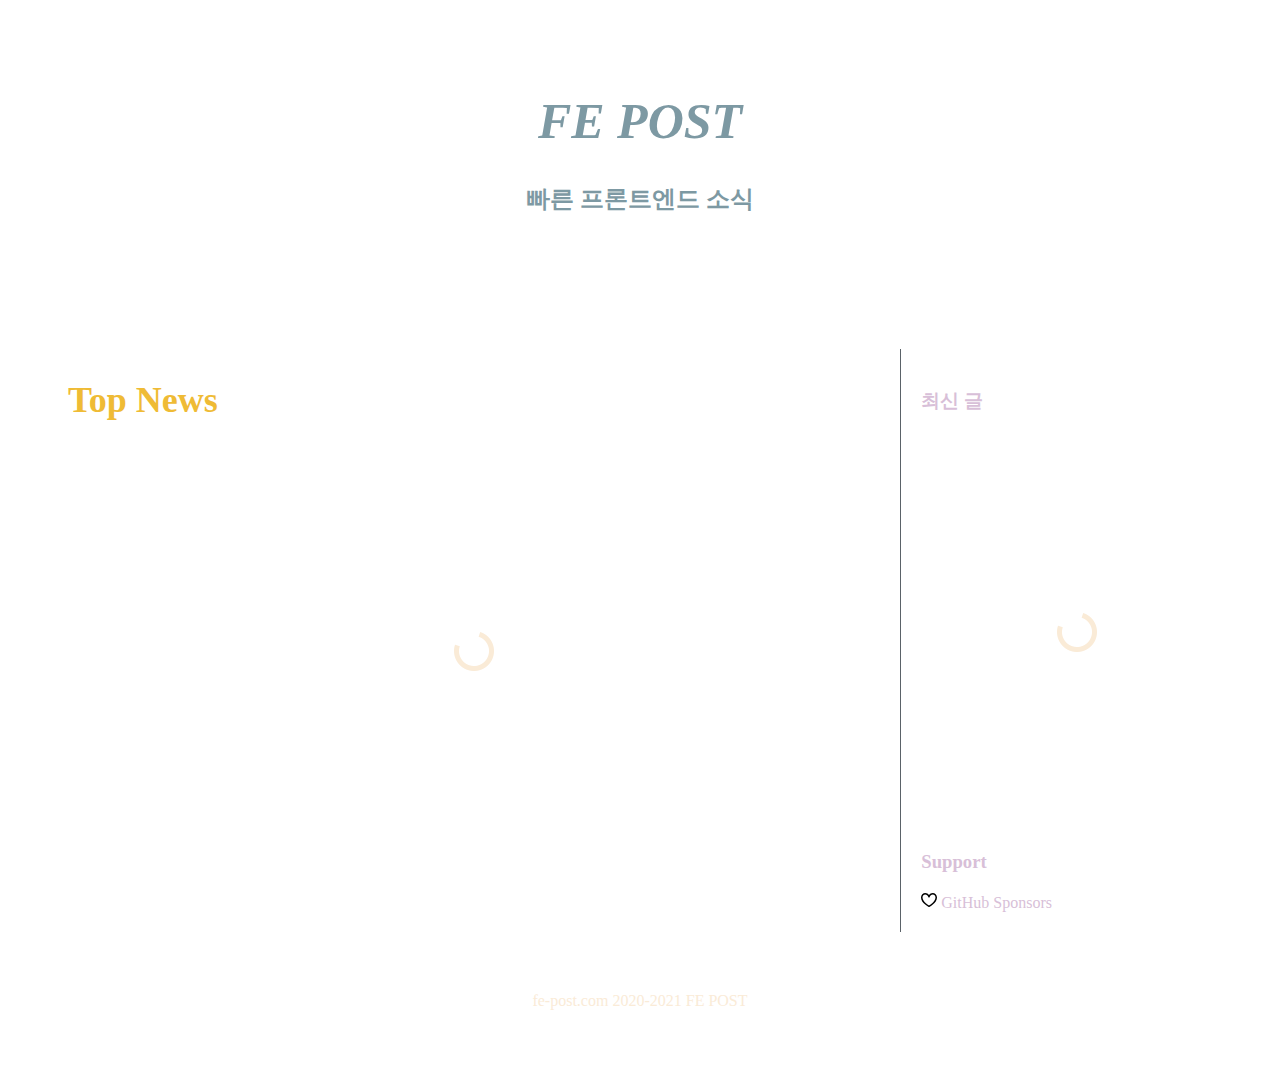
<file: News/index.html>
<!DOCTYPE html>
<html lang="en">

<head>
  <meta charset="UTF-8">
  <meta http-equiv="X-UA-Compatible" content="IE=edge">
  <meta name="viewport" content="width=device-width, initial-scale=1.0">
  <title>Document</title>
  <link rel="stylesheet" href="./src/css/main.css">
</head>

<body>
  <header>
    <h1>FE POST</h1>
    <p>빠른 프론트엔드 소식</p>
  </header>

  <main class="content">
    <section class="top-news-section">
      <h2>Top News</h2>
      <article id="topNewsList">
        <div class="spinner-area"></div>
      </article>
    </section>
    <aside>
      <section class="latest-section">
        <h3>최신 글</h3>
        <ul class="latest-news-list">
          <div class="spinner-area"></div>
        </ul>
      </section>
      <section class="support-section">
        <h3>Support</h3>
        <div class="github-support">
          <a>
            <svg viewBox="0 0 16 16" width="16" height="16" class="heart" aria-hidden="true">
              <path fill-rule="evenodd"
                d="M4.25 2.5c-1.336 0-2.75 1.164-2.75 3 0 2.15 1.58 4.144 3.365 5.682A20.565 20.565 0 008 13.393a20.561 20.561 0 003.135-2.211C12.92 9.644 14.5 7.65 14.5 5.5c0-1.836-1.414-3-2.75-3-1.373 0-2.609.986-3.029 2.456a.75.75 0 01-1.442 0C6.859 3.486 5.623 2.5 4.25 2.5zM8 14.25l-.345.666-.002-.001-.006-.003-.018-.01a7.643 7.643 0 01-.31-.17 22.075 22.075 0 01-3.434-2.414C2.045 10.731 0 8.35 0 5.5 0 2.836 2.086 1 4.25 1 5.797 1 7.153 1.802 8 3.02 8.847 1.802 10.203 1 11.75 1 13.914 1 16 2.836 16 5.5c0 2.85-2.045 5.231-3.885 6.818a22.08 22.08 0 01-3.744 2.584l-.018.01-.006.003h-.002L8 14.25zm0 0l.345.666a.752.752 0 01-.69 0L8 14.25z">
              </path>
            </svg>
            GitHub Sponsors
          </a>
        </div>
      </section>
    </aside>
  </main>

  <footer>fe-post.com 2020-2021 FE POST</footer>

  <script type="module" src="./src/js/main.js"></script>
</body>

</html>
</file>
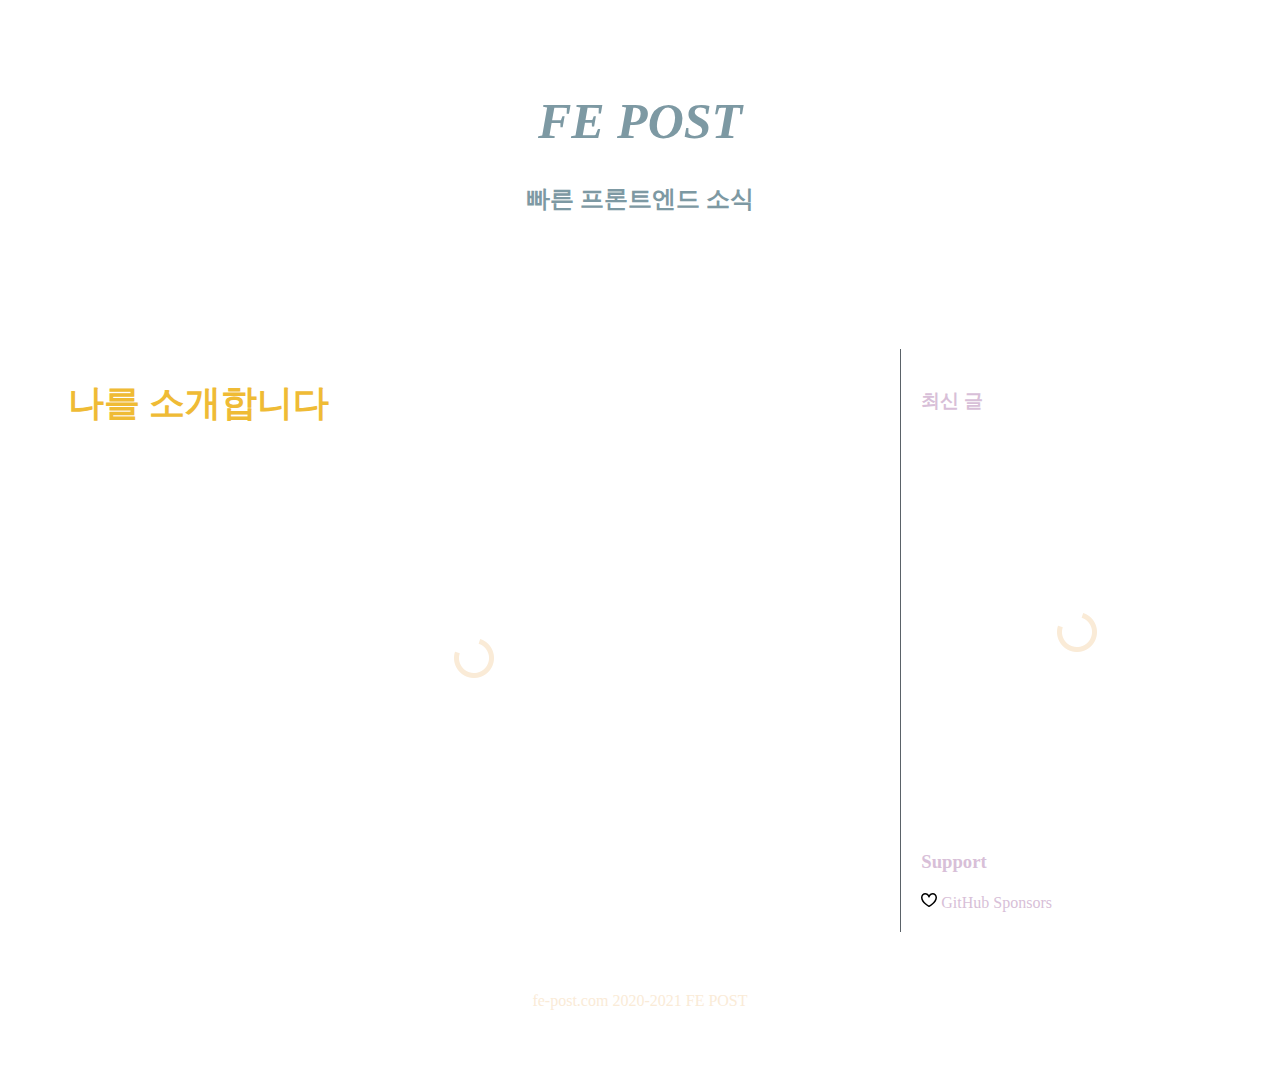
<file: News02/index.html>
<!DOCTYPE html>
<html lang="en">

<head>
  <meta charset="UTF-8">
  <meta http-equiv="X-UA-Compatible" content="IE=edge">
  <meta name="viewport" content="width=device-width, initial-scale=1.0">
  <title>Document</title>
  <link rel="stylesheet" href="./src/css/main.css">
</head>

<body>
  <header>
    <h1>FE POST</h1>
    <p>빠른 프론트엔드 소식</p>
  </header>

  <main class="content">
    <section class="top-news-section">
      <h2>나를 소개합니다</h2>
      <article id="topNewsList">
        <div class="spinner-area"></div>
      </article>
    </section>
    <aside>
      <section class="latest-section">
        <h3>최신 글</h3>
        <ul class="latest-news-list">
          <div class="spinner-area"></div>
        </ul>
      </section>
      <section class="support-section">
        <h3>Support</h3>
        <div class="github-support">
          <a>
            <svg viewBox="0 0 16 16" width="16" height="16" class="heart" aria-hidden="true">
              <path fill-rule="evenodd"
                d="M4.25 2.5c-1.336 0-2.75 1.164-2.75 3 0 2.15 1.58 4.144 3.365 5.682A20.565 20.565 0 008 13.393a20.561 20.561 0 003.135-2.211C12.92 9.644 14.5 7.65 14.5 5.5c0-1.836-1.414-3-2.75-3-1.373 0-2.609.986-3.029 2.456a.75.75 0 01-1.442 0C6.859 3.486 5.623 2.5 4.25 2.5zM8 14.25l-.345.666-.002-.001-.006-.003-.018-.01a7.643 7.643 0 01-.31-.17 22.075 22.075 0 01-3.434-2.414C2.045 10.731 0 8.35 0 5.5 0 2.836 2.086 1 4.25 1 5.797 1 7.153 1.802 8 3.02 8.847 1.802 10.203 1 11.75 1 13.914 1 16 2.836 16 5.5c0 2.85-2.045 5.231-3.885 6.818a22.08 22.08 0 01-3.744 2.584l-.018.01-.006.003h-.002L8 14.25zm0 0l.345.666a.752.752 0 01-.69 0L8 14.25z">
              </path>
            </svg>
            GitHub Sponsors
          </a>
        </div>
      </section>
    </aside>
  </main>

  <footer>fe-post.com 2020-2021 FE POST</footer>

  <script type="module" src="./src/js/main.js"></script>
</body>

</html>
</file>
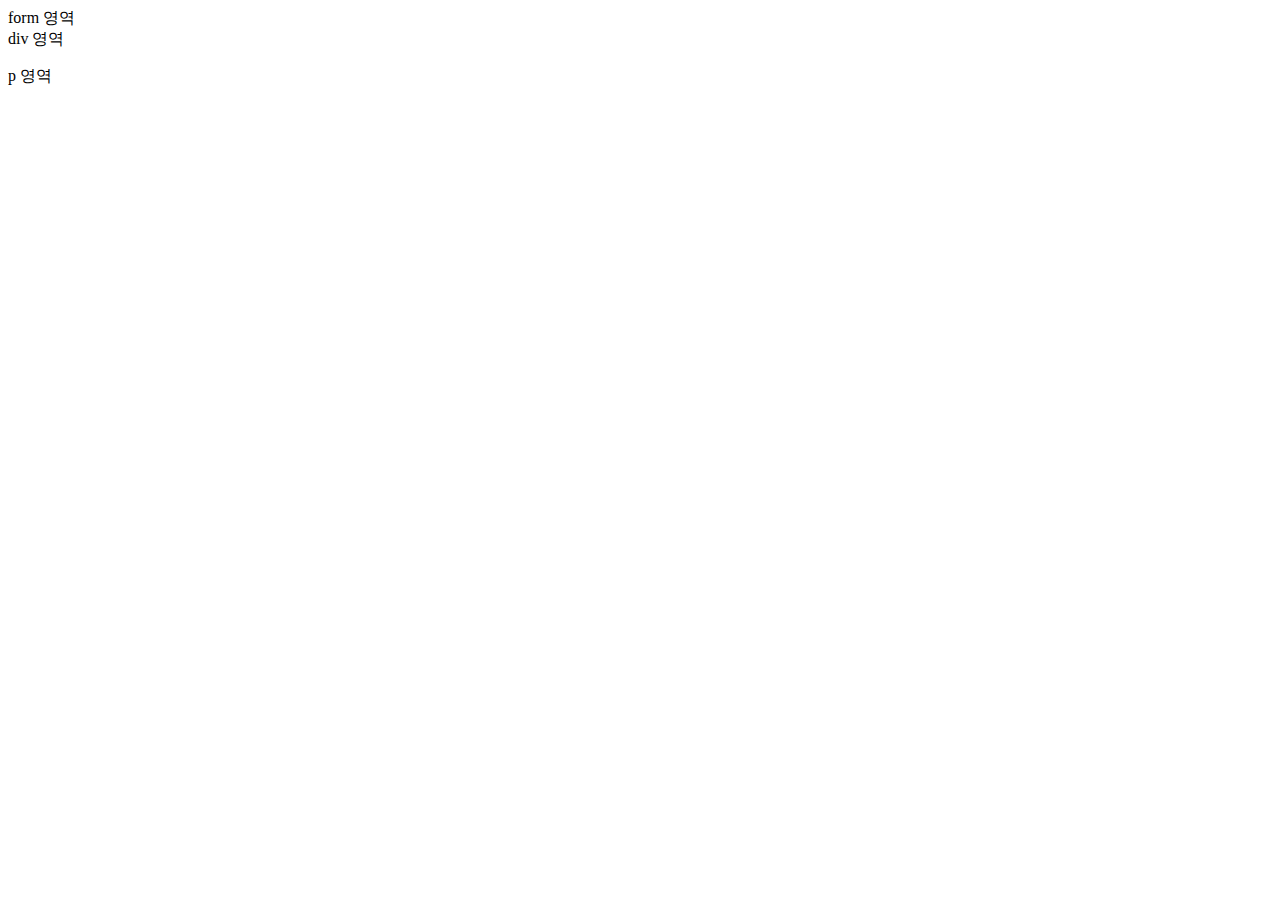
<file: 7_BOM_DOM/Bubbling.html>
<!DOCTYPE html>
<html lang="en">

<head>
  <meta charset="UTF-8">
  <meta http-equiv="X-UA-Compatible" content="IE=edge">
  <meta name="viewport" content="width=device-width, initial-scale=1.0">
  <title>Document</title>
</head>

<body>
  <form id="form-id">
    form 영역
    <div id="div-id">
      div 영역
      <p id="p-id">
        p 영역
      </p>
    </div>
  </form>

  <script type="text/javascript" src="./Bubbling.js"></script>
</body>

</html>
</file>
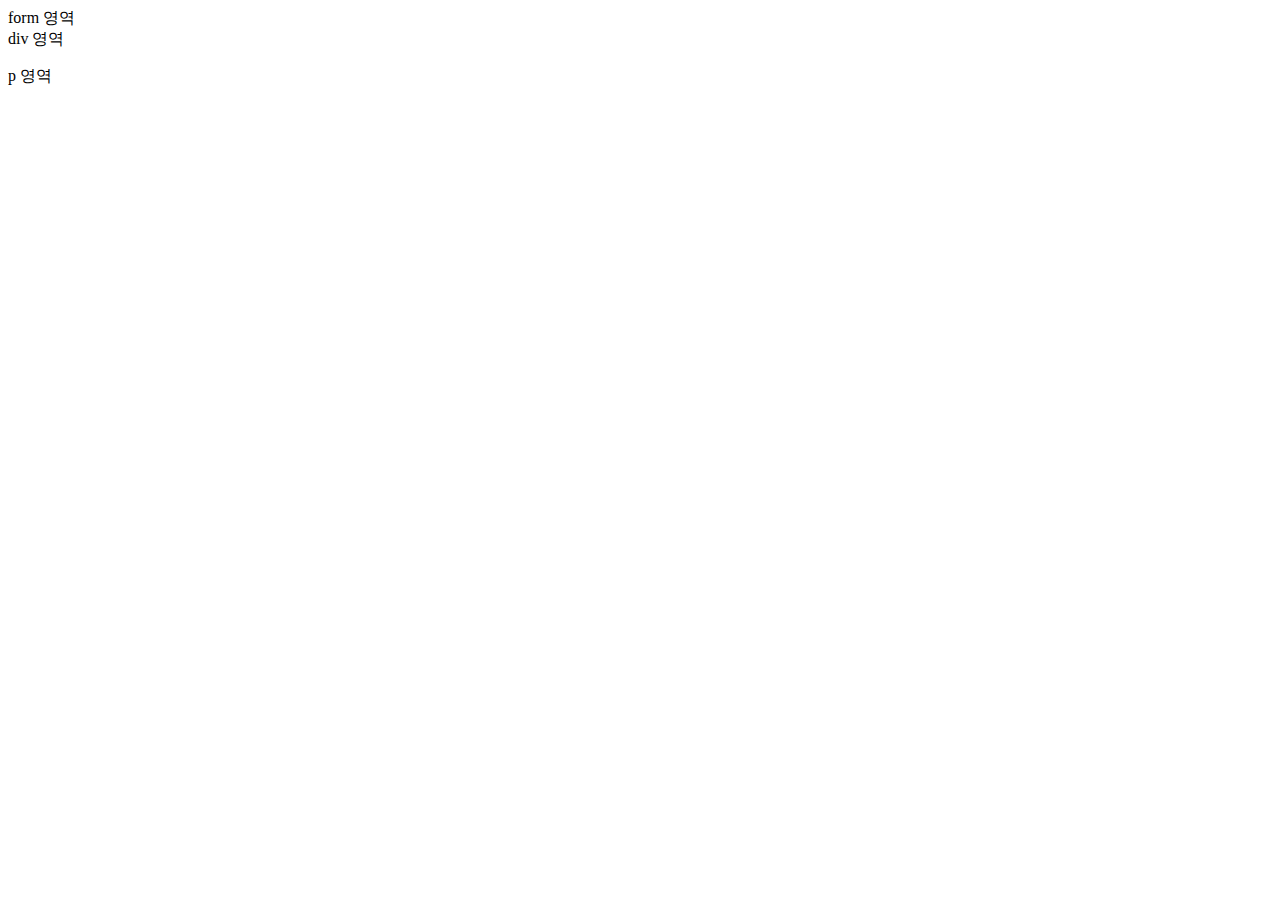
<file: 7_BOM_DOM/Capturing.html>
<!DOCTYPE html>
<html lang="en">

<head>
  <meta charset="UTF-8">
  <meta http-equiv="X-UA-Compatible" content="IE=edge">
  <meta name="viewport" content="width=device-width, initial-scale=1.0">
  <title>Document</title>
</head>

<body>
  <form id="form-id">
    form 영역
    <div id="div-id">
      div 영역
      <p id="p-id">
        p 영역
      </p>
    </div>
  </form>

  <script type="text/javascript" src="./Capturing.js"></script>
</body>

</html>
</file>
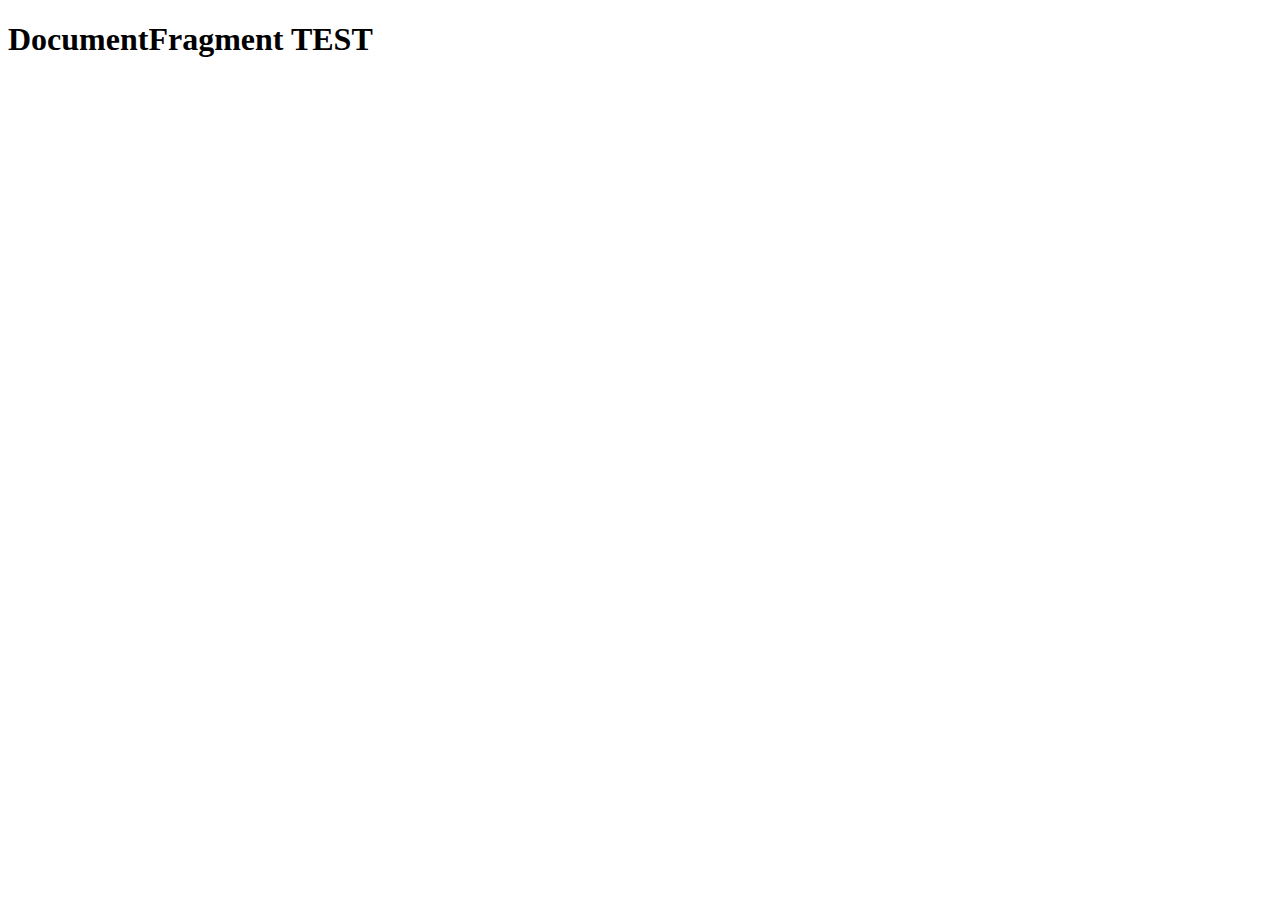
<file: 7_BOM_DOM/DocumentFragment.html>
<!-- DocumentFragment -->
<!DOCTYPE html>
<html lang="en">

<head>
  <meta charset="UTF-8">
  <meta http-equiv="X-UA-Compatible" content="IE=edge">
  <meta name="viewport" content="width=device-width, initial-scale=1.0">
  <title>Document</title>
  <script type="text/javascript" src="./DocumentFragment.js"></script>
</head>

<body>
  <h1 id="h1">DocumentFragment TEST</h1>
  <ul id="ullist">

  </ul>
  <script type="text/javascript" src="./DocumentFragment.js"></script>
</body>

</html>
</file>
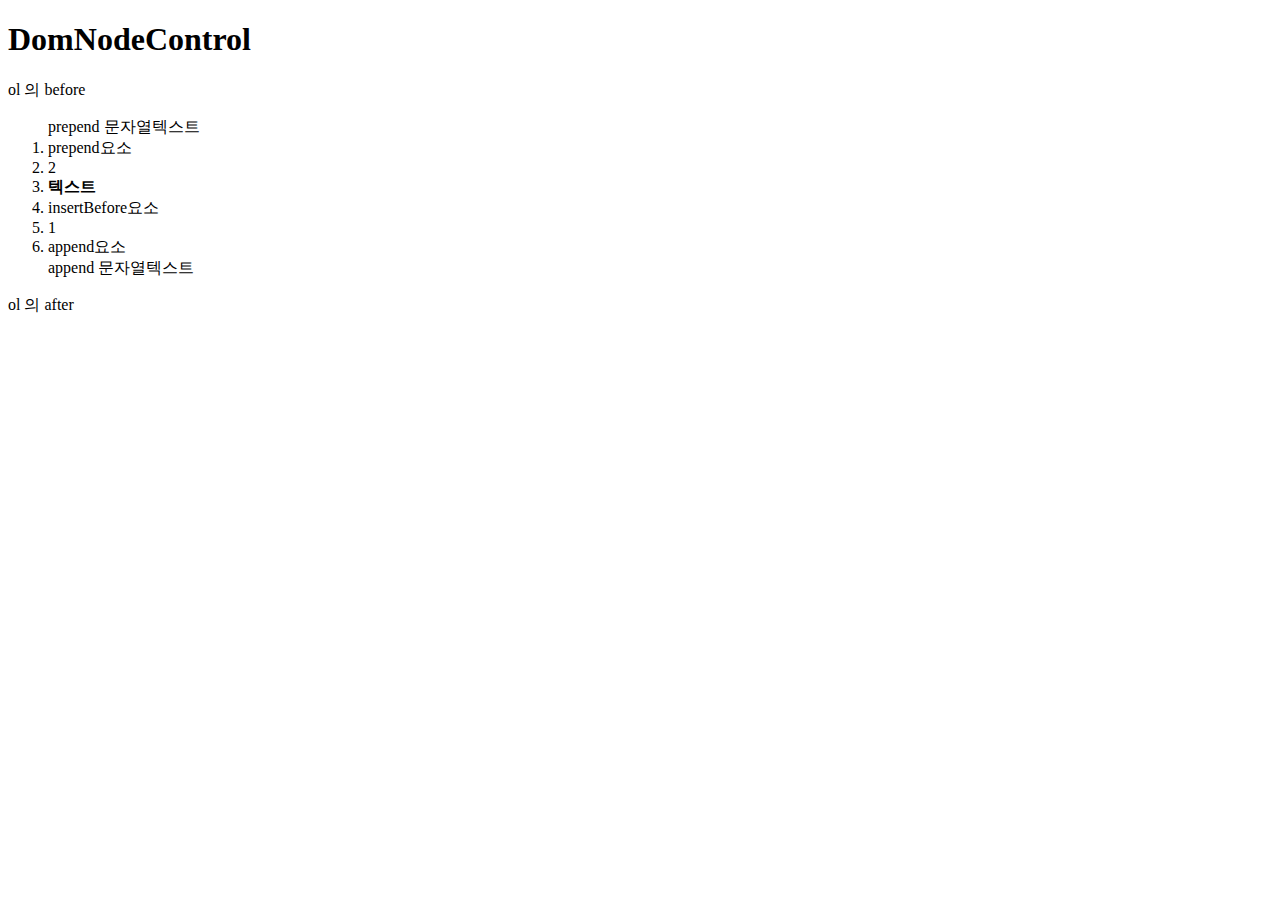
<file: 7_BOM_DOM/DomNodeInsert.html>
<!DOCTYPE html>
<html lang="en">

<head>
  <meta charset="UTF-8">
  <meta http-equiv="X-UA-Compatible" content="IE=edge">
  <meta name="viewport" content="width=device-width, initial-scale=1.0">
  <title>Document</title>
</head>

<body>
  <div>
    <h1>DomNodeControl</h1>
    <ol id="ol-id">
      <li id="first-li-id">1</li>
      <li>2</li>
    </ol>
  </div>
  <script type="text/javascript" src="./DomNodeInsert.js"></script>
</body>

</html>
</file>
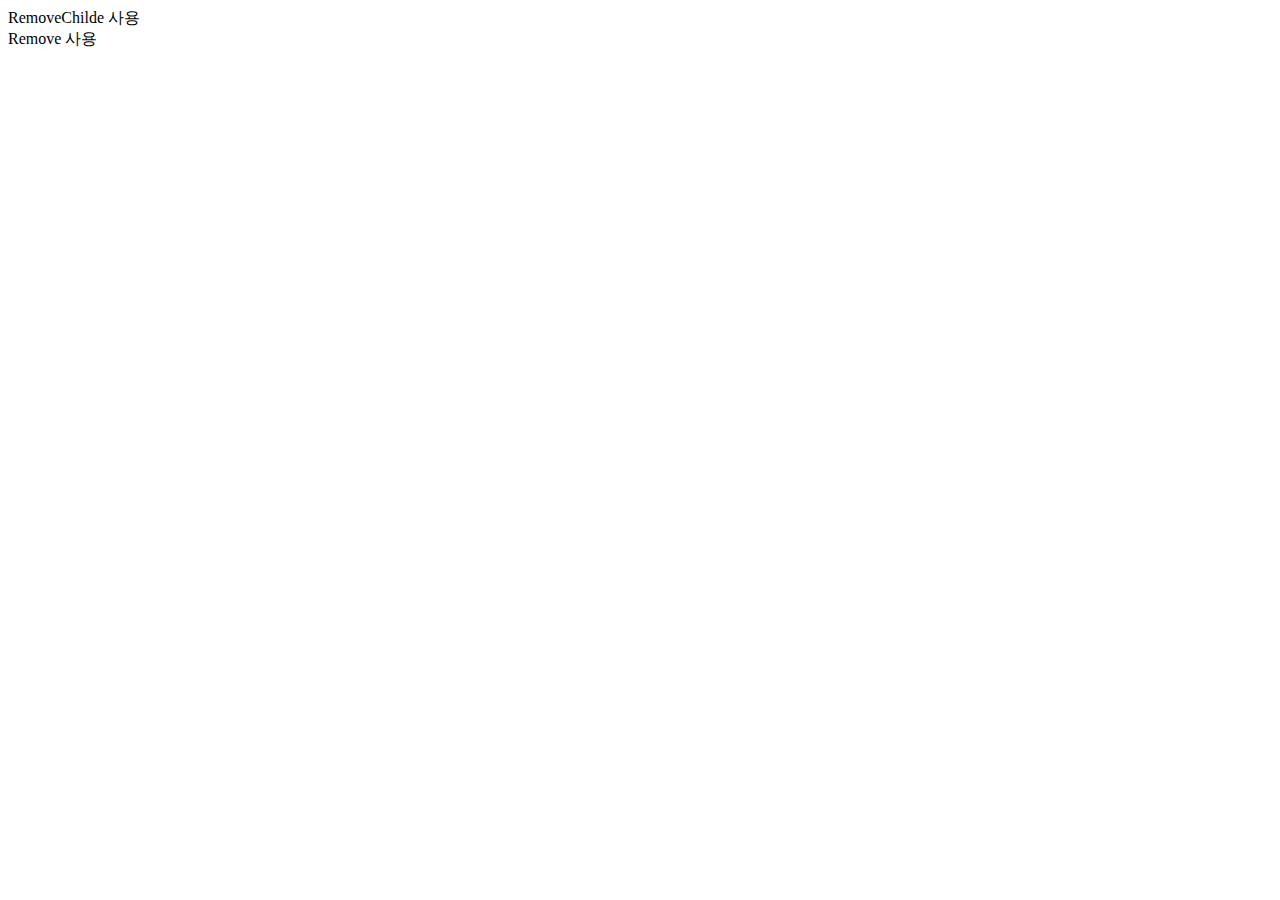
<file: 7_BOM_DOM/DomNodeRemove.html>
<!DOCTYPE html>
<html lang="en">

<head>
  <meta charset="UTF-8">
  <meta http-equiv="X-UA-Compatible" content="IE=edge">
  <meta name="viewport" content="width=device-width, initial-scale=1.0">
  <title>Document</title>
</head>

<body>
  <div id="div-removeChild">
    RemoveChilde 사용
  </div>
  <div id="div-remove">
    Remove 사용
  </div>
  <script type="text/javascript" src="./DomNodeRemove.js"></script>
</body>

</html>
</file>
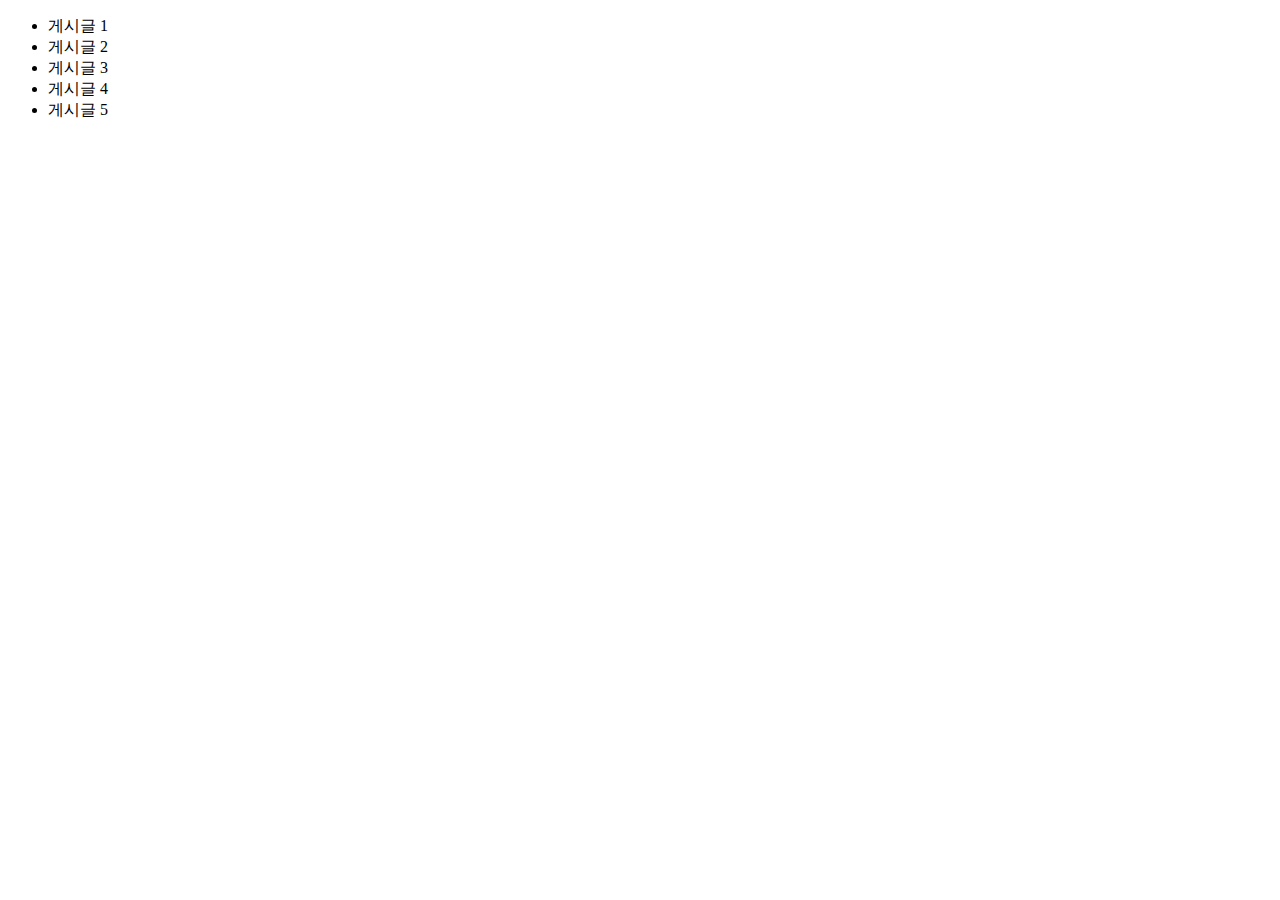
<file: 7_BOM_DOM/EventDelegation.html>
<!DOCTYPE html>
<html lang="en">

<head>
  <meta charset="UTF-8">
  <meta http-equiv="X-UA-Compatible" content="IE=edge">
  <meta name="viewport" content="width=device-width, initial-scale=1.0">
  <title>Document</title>
</head>

<body>
  <ul id="article">
    <li id="article-1">게시글 1</li>
    <li id="article-2">게시글 2</li>
    <li id="article-3">게시글 3</li>
    <li id="article-3">게시글 4</li>
    <li id="article-3">게시글 5</li>
  </ul>

  <script type="text/javascript" src="./EventDelegation.js"></script>
</body>

</html>
</file>
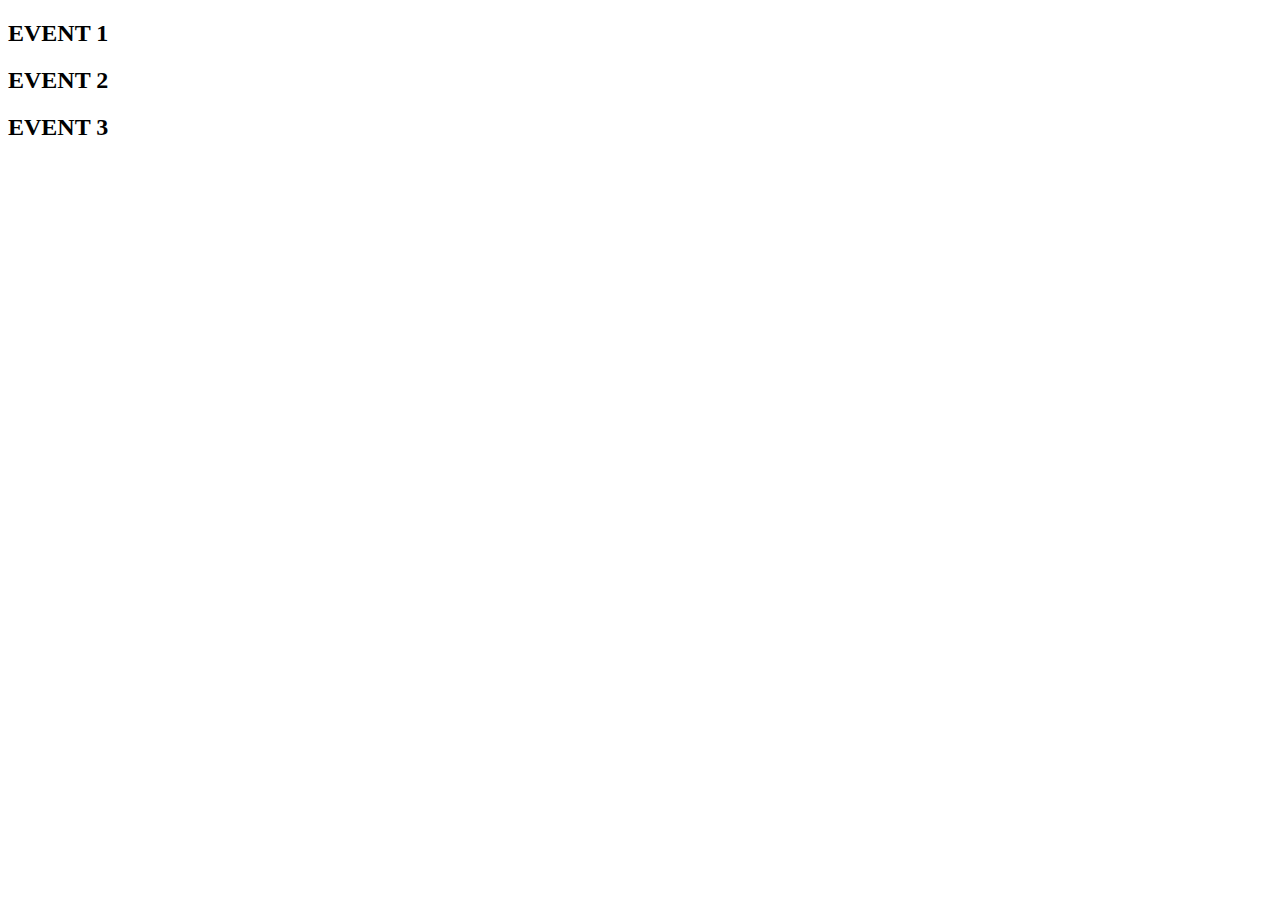
<file: 7_BOM_DOM/EventListener.html>
<!DOCTYPE html>
<html lang="en">

<head>
  <meta charset="UTF-8">
  <meta http-equiv="X-UA-Compatible" content="IE=edge">
  <meta name="viewport" content="width=device-width, initial-scale=1.0">
  <title>Document</title>
</head>

<body>
  <h2 id="h2_01" onclick="clickEvent(event)">EVENT 1</h2>
  <h2 id="h2_02">EVENT 2</h2>
  <h2 id="h2_03">EVENT 3</h2>

  <script type="text/javascript" src="./EventListener.js"></script>
</body>

</html>
</file>
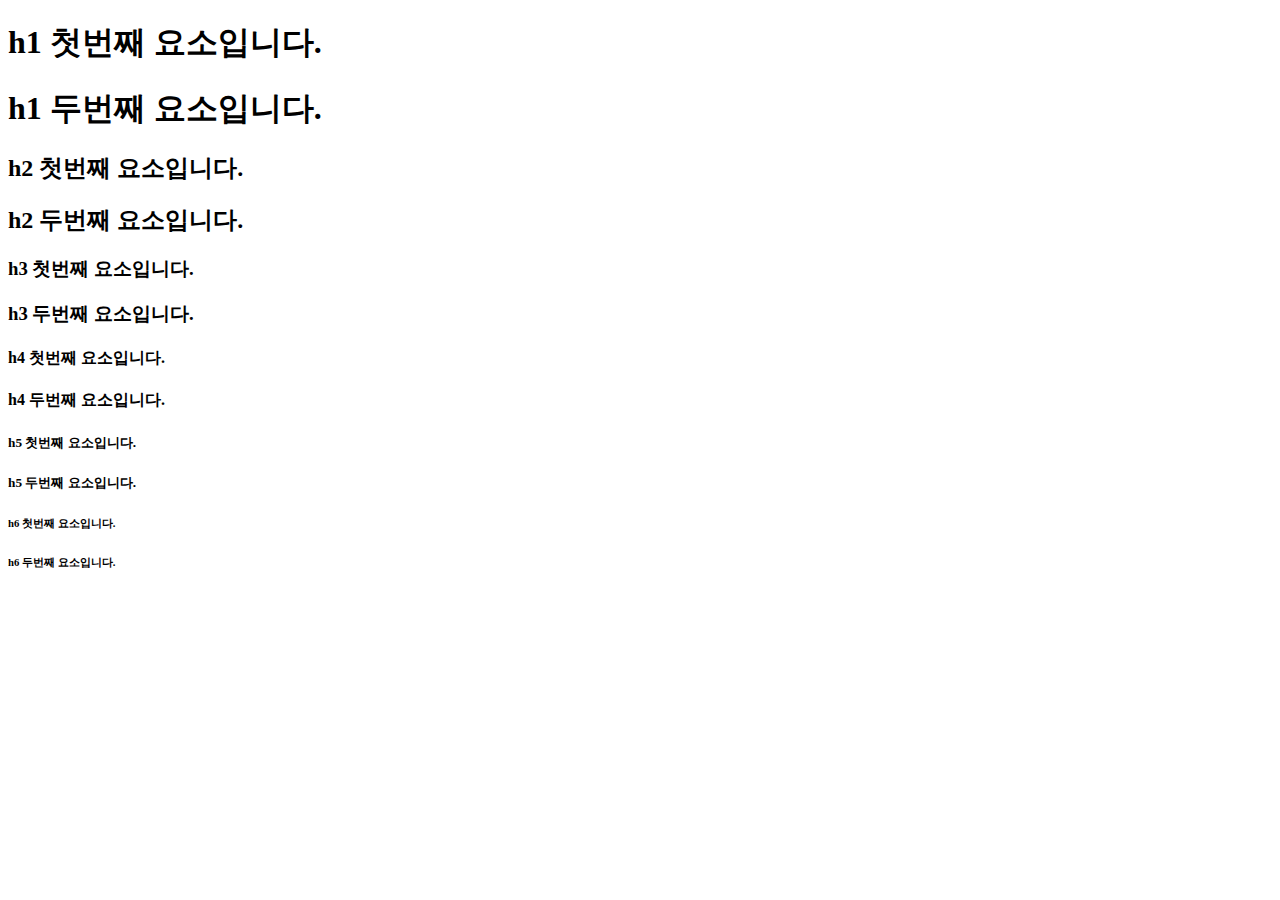
<file: 7_BOM_DOM/SiblingTest.html>
<!DOCTYPE html>
<html lang="en">

<head>
  <meta charset="UTF-8">
  <meta http-equiv="X-UA-Compatible" content="IE=edge">
  <meta name="viewport" content="width=device-width, initial-scale=1.0">
  <title>Sibling TEST</title>
</head>

<body>
  <div id="div1">
    <h1>h1 첫번째 요소입니다.</h1>
    <h1>h1 두번째 요소입니다.</h1>
  </div>
  <div id="div2">
    <h2>h2 첫번째 요소입니다.</h2>
    <h2>h2 두번째 요소입니다.</h2>
  </div>
  <div id="div3">
    <h3>h3 첫번째 요소입니다.</h3>
    <h3>h3 두번째 요소입니다.</h3>
  </div>
  <div id="div4">
    <h4>h4 첫번째 요소입니다.</h4>
    <h4>h4 두번째 요소입니다.</h4>
  </div>
  <div id="div5">
    <h5>h5 첫번째 요소입니다.</h5>
    <h5>h5 두번째 요소입니다.</h5>
  </div>
  <div id="div6">
    <h6>h6 첫번째 요소입니다.</h6>
    <h6>h6 두번째 요소입니다.</h6>
  </div>
  <script type="text/javascript" src="./SiblingTest.js"></script>
</body>

</html>
</file>
<file: News/src/css/main.css>
header {
  color: #7d99a3;
  text-align: center;
  padding: 50px;
}

header h1 {
  font-style: italic;
  font-weight: bold;
  font-size: 50px;
}

header p {
  font-size: 24px;
  font-weight: bold;
}

.content {
  display: flex;
  max-width: 1280px;
  margin: auto;
  padding: 50px;
  color: thistle;
}

.content .top-news-section {
  width: 75%;
  padding: 10px;
}

.content .top-news-section h2 {
  color: #efbb35;
  font-size: 36px;
}

.content aside {
  width: 25%;
  margin: 10px;
  padding: 20px;
  border-left: 1px solid #5a6268;
}

.spinner-area {
  display: flex;
  min-height: 400px;
  justify-content: center;
  align-items: center;
}

.spinner-area img {
  width: 50px;
}

footer {
  text-align: center;
  padding-bottom: 50px;
  color: #faebd7;
}
</file>
<file: News02/src/css/main.css>
header {
  color: #7d99a3;
  text-align: center;
  padding: 50px;
}

header h1 {
  font-style: italic;
  font-weight: bold;
  font-size: 50px;
}

header p {
  font-size: 24px;
  font-weight: bold;
}

.content {
  display: flex;
  max-width: 1280px;
  margin: auto;
  padding: 50px;
  color: thistle;
}

.content .top-news-section {
  width: 75%;
  padding: 10px;
}

.content .top-news-section h2 {
  color: #efbb35;
  font-size: 36px;
}

.content aside {
  width: 25%;
  margin: 10px;
  padding: 20px;
  border-left: 1px solid #5a6268;
}

.spinner-area {
  display: flex;
  min-height: 400px;
  justify-content: center;
  align-items: center;
}

.spinner-area img {
  width: 50px;
}

footer {
  text-align: center;
  padding-bottom: 50px;
  color: #faebd7;
}
</file>
